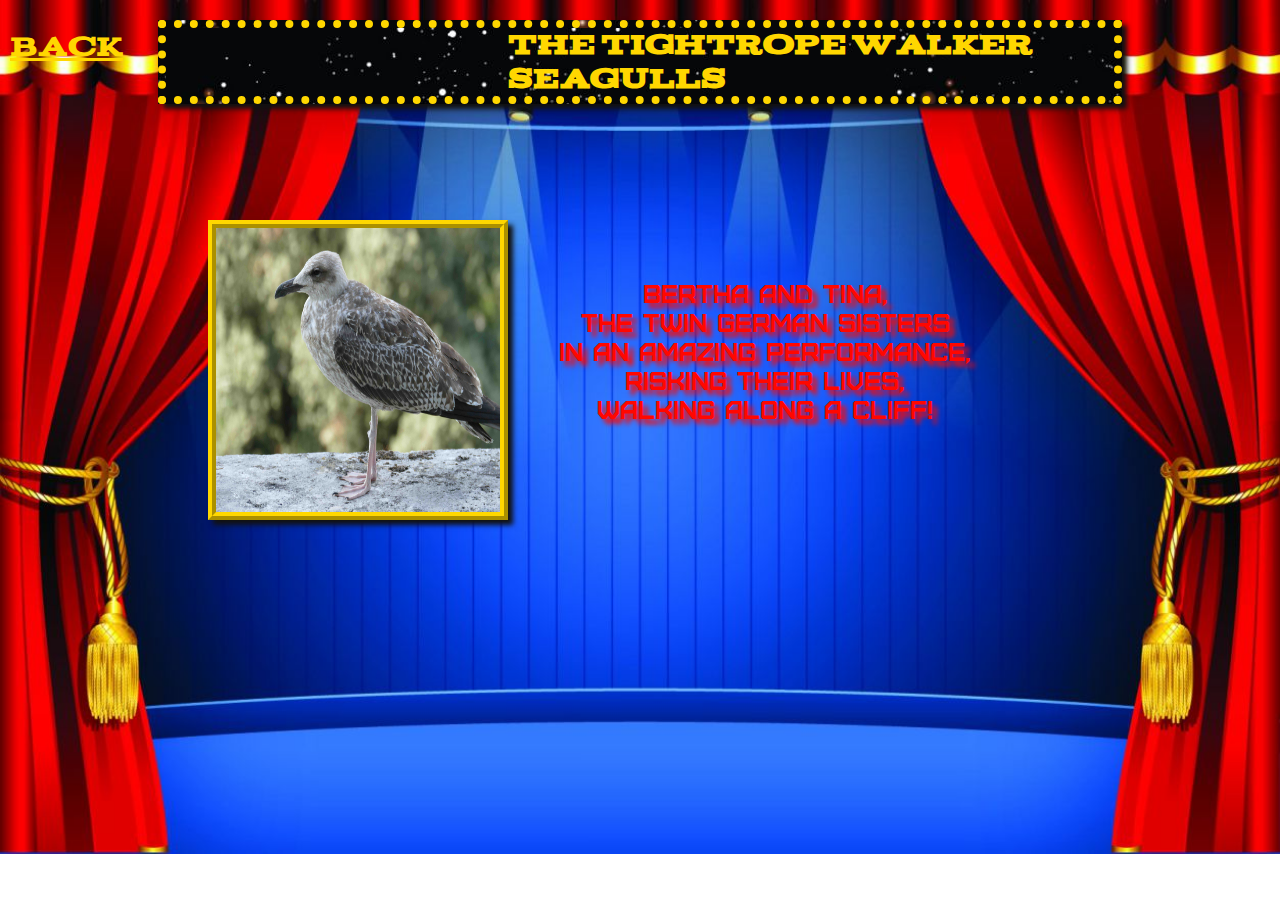
<file: page2.1.html>
<!DOCTYPE html>
<html>
	<head>
		<meta charset="utf-8" />				
		<title>program</title>
		<style>
			@font-face
			{
				font-family: 'Acknowledgement';
				src: url('polices/Acknowledgement.otf');
			}
			@font-face
			{
				font-family: 'Furore';
				src: url('polices/Furore.otf');
			}
			body
			{
				background: url("images/programme.jpg");
				background-size: cover;
				background-repeat: no-repeat;
			}
			*
			{
 			 	-webkit-box-sizing: border-box;
   				-moz-box-sizing: border-box;
   			  	-ms-box-sizing: border-box;
      		 	box-sizing: border-box;
			} 
			.pic 
			{
			  	border: 8px ridge gold;  
			  	float: left;
			  	height: 300px;
 			 	width: 300px;
 			 	margin-left: 200px;
 			 	margin-top: 200px;
 			 	overflow: hidden;
 			 	-webkit-box-shadow: 5px 5px 5px #111;
    			box-shadow: 5px 5px 5px #111;  
			}
			.grow img {
			  	height: 300px;
			  	width: 300px;
			  	-webkit-transition: all 0.5s ease;
 			    -moz-transition: all 0.5s ease;
 			   	-o-transition: all 0.5s ease;
   			   	-ms-transition: all 0.5s ease;
  			  	transition: all 0.5s ease;
			}
			.grow img:hover {
 			 	width: 500px;
			  	height: 800px;
			}
			h1
			{
				position: relative;
				font-family: 'Acknowledgement';
				font-size: 30px;
				margin-right: 150px;
				margin-left: 150px;
				color: gold;
				border: 8px dotted gold; 
				background: url("images/fond_etoiles.jpg");
				-webkit-box-shadow: 5px 5px 5px #111;
    			box-shadow: 5px 5px 5px #111;
			}
			p
			{
				color: #FF0700;
				font-size: 25px;
				padding-top: 150px;
				padding-right: 250px;
				font-family: 'Furore';
				text-align: center;
				text-shadow: 5px 5px 5px #FF0700;
			}
			a
			{
				position: absolute;
				margin-right: 10px;
				padding-top: 10px;
				left: 10px;
				font-family: 'Acknowledgement';
				color: gold;
				font-size: 30px;
			}
		</style>
	</head>
	<body>
		<a href="page2.html">BACK</a>
		<div class="grow pic">
 		 <img src="images/mouette1.jpg" alt="mouette">
		</div>
		<h1>The Tightrope Walker Seagulls</h1>
		<p>
			Bertha and Tina,<br/>the twin german sisters<br/>in an amazing performance,<br/>risking their lives,<br/>walking along a cliff!
		</p>
	</body>

		
	
</html>
</file>
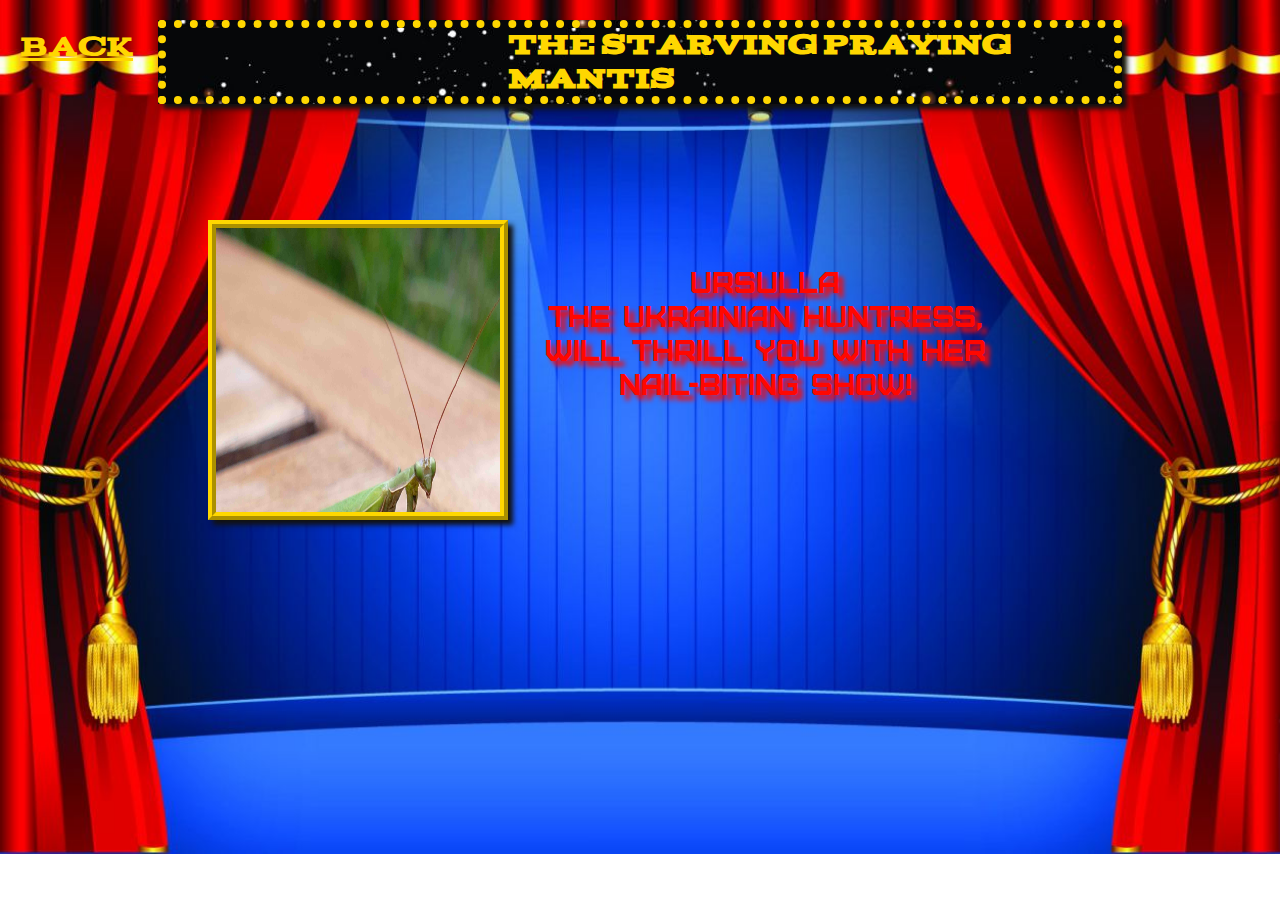
<file: page2.2.html>
<!DOCTYPE html>
<html>
	<head>
		<meta charset="utf-8" />				
		<title>program</title>
		<style>
			@font-face
			{
				font-family: 'Acknowledgement';
				src: url('polices/Acknowledgement.otf');
			}
			@font-face
			{
				font-family: 'Furore';
				src: url('polices/Furore.otf');
			}
			body
			{
				background: url("images/programme.jpg");
				background-size: cover;
				background-repeat: no-repeat;
			}
			*
			{
			  	-webkit-box-sizing: border-box;
  				-moz-box-sizing: border-box;
  				-ms-box-sizing: border-box;
   				box-sizing: border-box;
			}
 			.pic 
			{
			  	border: 8px ridge gold;  
			  	float: left;
			  	height: 300px;
 			 	width: 300px;
 			 	margin-left: 200px;
 			 	margin-top: 200px;
 			 	overflow: hidden;
 			 	-webkit-box-shadow: 5px 5px 5px #111;
    			box-shadow: 5px 5px 5px #111;  
			}
			.shrink img
			{
			  	height: 600px;
			  	width: 400px;
			  	-webkit-transition: all 0.3s ease;
 			    -moz-transition: all 0.3s ease;
 			   	-o-transition: all 0.3s ease;
   			   	-ms-transition: all 0.3s ease;
  			  	transition: all 0.3s ease;
			}
			.shrink img:hover 
			{
 			 	width: 350px;
			  	height: 300px;
			}
			h1
			{
				font-family: 'Acknowledgement';
				font-size: 30px;
				margin-right: 150px;
				margin-left: 150px;
				color: gold;
				border: 8px dotted gold; 
				background: url("images/fond_etoiles.jpg");
				-webkit-box-shadow: 5px 5px 5px #111;
    			box-shadow: 5px 5px 5px #111;
			}
			p
			{
				color: #FF0700;
				font-size: 30px;
				margin-left: 100px;
				padding-top: 130px;
				padding-right: 250px;
				font-family: 'Furore';
				text-align: center;
				text-shadow: 5px 5px 5px #FF0700;
			}
			a
			{
				position: absolute;
				margin-left: 10px;
				padding-top: 10px;
				left: 10px;
				font-family: 'Acknowledgement';
				color: gold;
				font-size: 30px;
			}
		</style>
	</head>
	<body>
		<a href="page2.html">BACK</a>
		<div class="shrink pic">
		  <img src="images/mante1.jpg" alt="mante">
		</div>
		<h1>The starving Praying Mantis</h1>
		<p>Ursulla<br/>the ukrainian huntress,<br/>will thrill you with her nail-biting show!</p>
	</body>
</html>
</file>
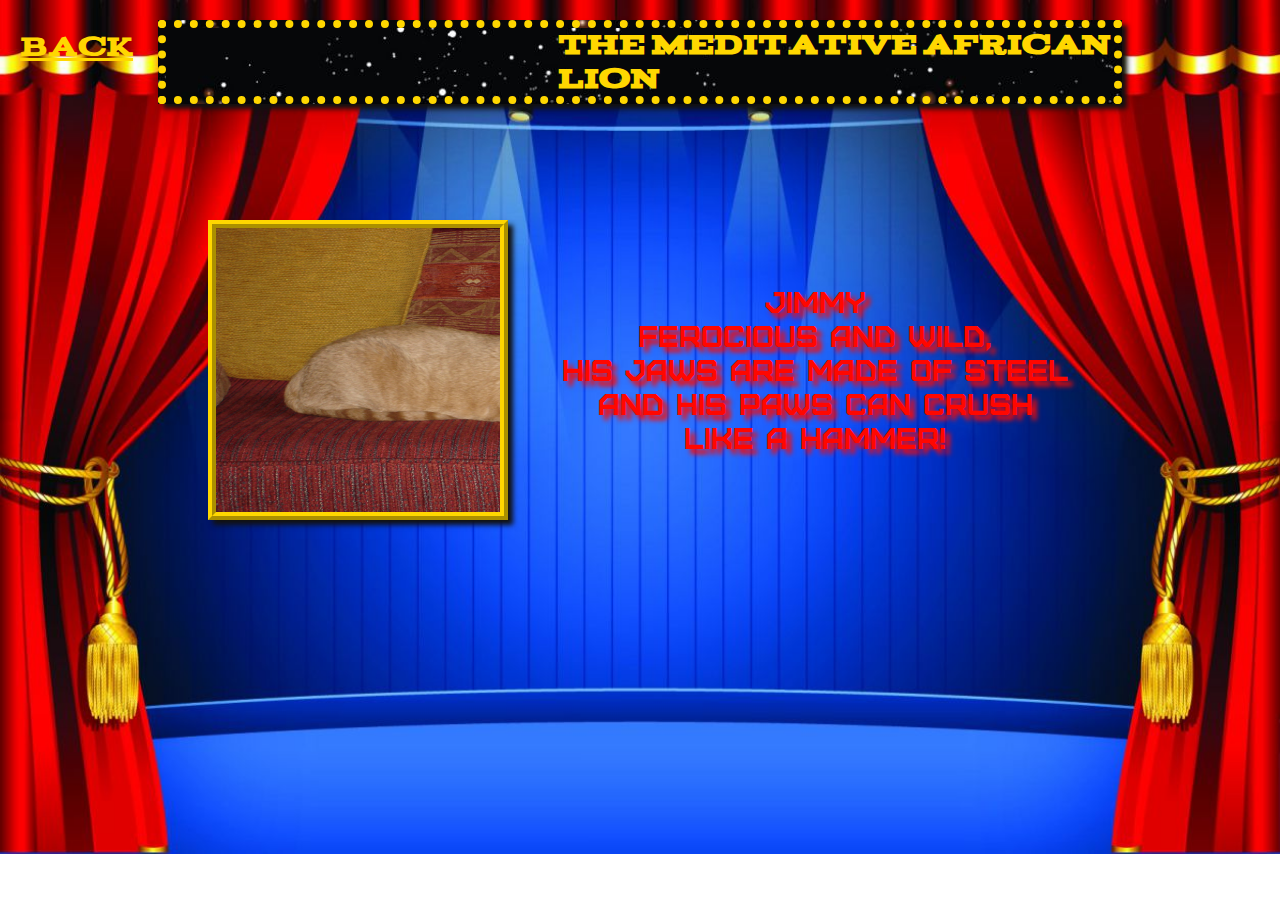
<file: page2.3.html>
<!DOCTYPE html>
<html>
	<head>
		<meta charset="utf-8" />				
		<title>program</title>
		<style>
			@font-face
			{
				font-family: 'Acknowledgement';
				src: url('polices/Acknowledgement.otf');
			}
			@font-face
			{
				font-family: 'Furore';
				src: url('polices/Furore.otf');
			}
			body
			{
				background: url("images/programme.jpg");
				background-size: cover;
				background-repeat: no-repeat;
			}
			*
			{
  				-webkit-box-sizing: border-box;
     			-moz-box-sizing: border-box;
      			-ms-box-sizing: border-box;
          		box-sizing: border-box;
			}
			.pic 
			{
  				border: 8px ridge gold;  
  				float: left;
  				height: 300px;
  				width: 300px;
  				margin-left: 200px;
  				margin-right: 50px;
  				margin-top: 200px;
  				overflow: hidden;
  				-webkit-box-shadow: 5px 5px 5px #111;
          		box-shadow: 5px 5px 5px #111;  
			}
			.sidepan img 
			{
				height: 300px;
				width: 600px;
  				margin-left: 0px;
  				-webkit-transition: margin 0.8s ease;
     			-moz-transition: margin 0.8s ease;
       			-o-transition: margin 0.8s ease;
      			-ms-transition: margin 0.8s ease;
          		transition: margin 0.8s ease;
			}
			.sidepan img:hover 
			{
  				margin-left: -270px;
  				height:300px;
  				width: 600px;
			}
			h1
			{
				font-family: 'Acknowledgement';
				font-size: 30px;
				margin-right: 150px;
				margin-left: 150px;
				color: gold;
				border: 8px dotted gold; 
				background: url("images/fond_etoiles.jpg");
				-webkit-box-shadow: 5px 5px 5px #111;
    			box-shadow: 5px 5px 5px #111;
			}
			p
			{
				color: #FF0700;
				font-size: 30px;
				margin-left: 100px;
				padding-top: 150px;
				padding-right: 200px;
				font-family: 'Furore';
				text-align: center;
				text-shadow: 5px 5px 5px #FF0700;
			}
			a
			{
				position: absolute;
				margin-left: 10px;
				padding-top: 10px;
				left: 10px;
				font-family: 'Acknowledgement';
				color: gold;
				font-size: 30px;
			}
		</style>
	</head>
	<body>
		<a href="page2.html">BACK</a>
		<div class="sidepan pic">
  			<img src="images/lion1.jpg" alt="lion">
		</div>
		<h1>The meditative African Lion</h1>
		<p>Jimmy<br/>Ferocious and Wild,<br/> his jaws are made of steel<br/> and his paws can crush like a hammer!</p>
	</body>
</html>
</file>
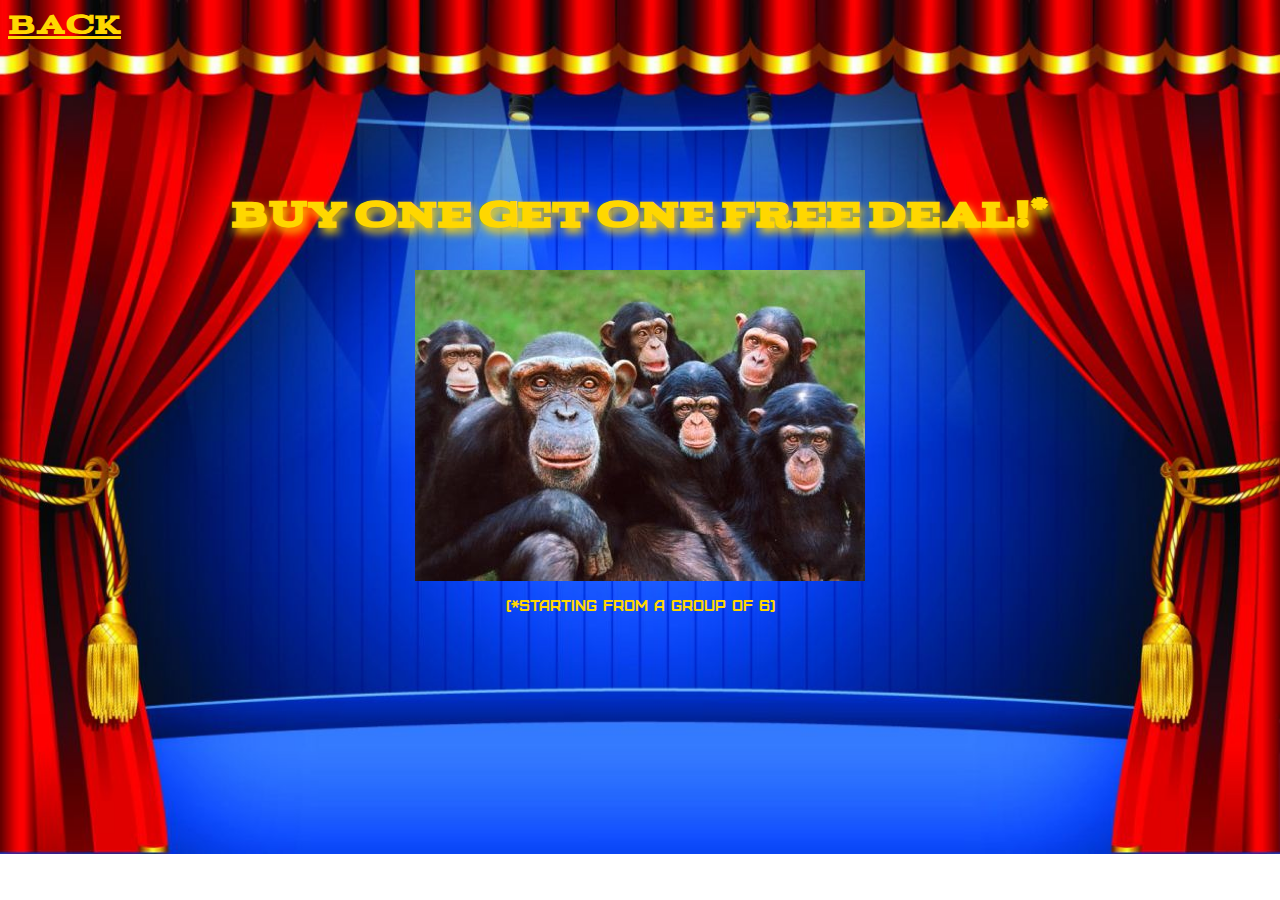
<file: page4.html>
<!DOCTYPE html>
<html>
	<head>
		<meta charset="utf-8" />				
		<title>program</title>
		<style>
			@font-face
			{
				font-family: 'Acknowledgement';
				src: url('polices/Acknowledgement.otf');
			}
			@font-face
			{
				font-family: 'Furore';
				src: url('polices/Furore.otf');
			}
			body
			{
				background: url("images/programme.jpg");
				background-size: cover;
				background-repeat: no-repeat;
			}
			a
			{
				color: gold;
				font-size: 30px;
				font-family: 'Acknowledgement';	
			}
			h2
			{
				text-align: center;
				list-style-type: none;
				margin-top: 150px;
				color: gold;
				font-size: 40px;
				font-family: 'Acknowledgement';
				text-shadow: 3px 5px 10px gold;		
			}
			img
			{
				display: block; 
				margin: 0 auto; 
				
			}
			
			p
			{
				text-align: center;
				font-family: 'Furore';
				font-size: 15px;
				color: gold;
			}
		</style>
	</head>
	<body>
		<a href="index.html">BACK</a>
		
			
				<h2>Buy One Get One free Deal!*</h2>
				<img src="images/group1.jpg" alt="group">
				
			<p>(*starting from a group of 6)</p>
		
	</body>
</html>
</file>
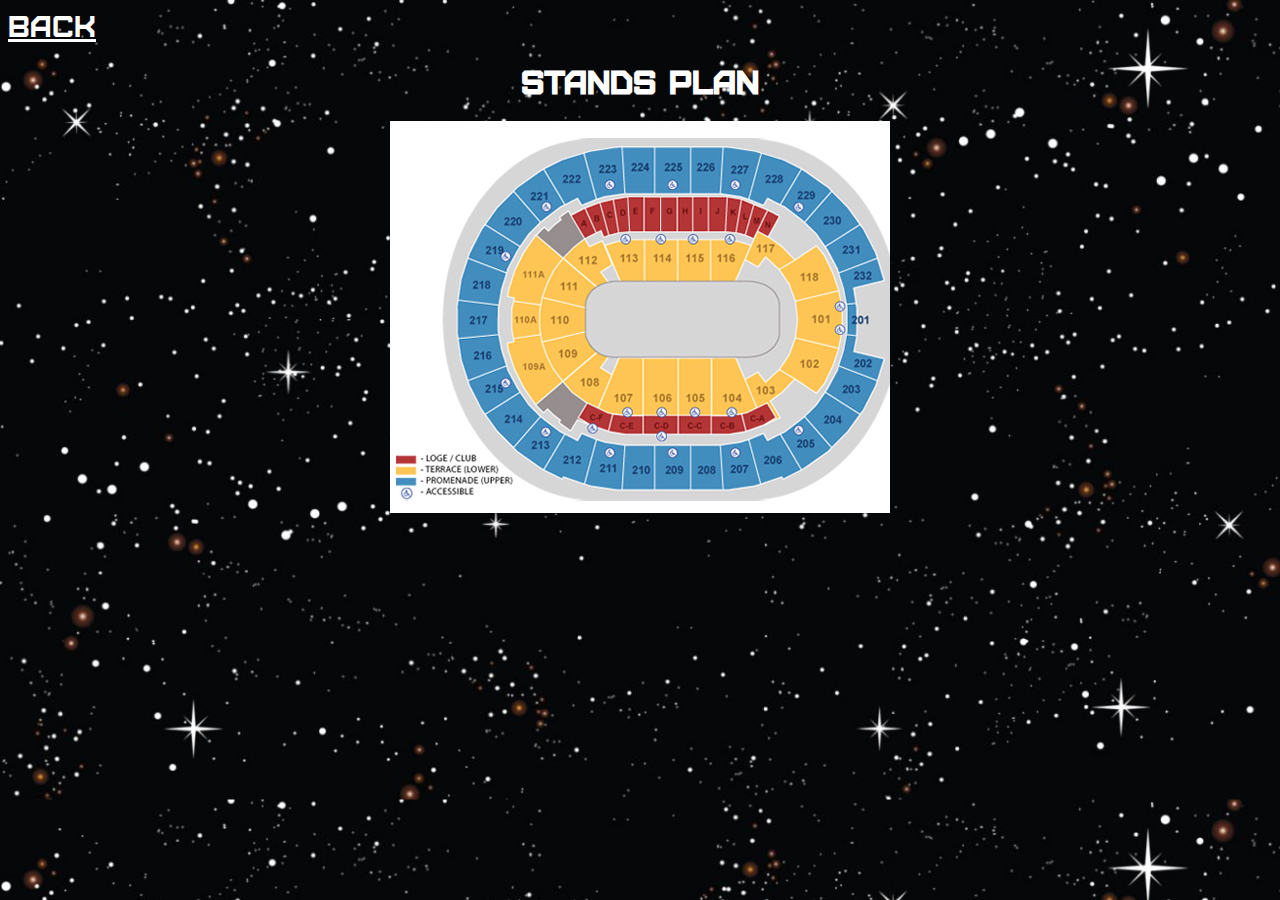
<file: page5.html>
<!DOCTYPE html>
<html>
	<head>
		<meta charset="utf-8" />	
		<title>Plan</title>
		<style>
			@font-face
			{
				font-family: 'Acknowledgement';
				src: url('polices/Acknowledgement.otf');
				font-family: 'Furore';
				src: url('polices/Furore.otf');
			}
			body
			{
				background: url("images/fond_etoiles.jpg");
				background-size: cover;	
			}
			a
			{
				font-size: 30px;
				color: white;
				font-family: 'Furore';
			}
			h1
			{
				color: white;
				font-family: 'Furore';
				text-align: center;
			}
			.pic 
			{
  				 height: 500px;
 				 width: 500px;
 				 margin: auto;
 				 overflow: hidden;
 				 vertical-align: middle;
			}
			.morph 
			{ 
				-webkit-transition: all 0.5s ease;
     			-moz-transition: all 0.5s ease;
     			 -o-transition: all 0.5s ease;
     			 -ms-transition: all 0.5s ease;  
         		 transition: all 0.5s ease; 
			}
			.morph:hover
		 	{
  				-webkit-transform: rotate(360deg);
     			-moz-transform: rotate(360deg);
       			-o-transform: rotate(360deg);
      			-ms-transform: rotate(360deg);
          		transform: rotate(360deg);
			}
		</style>
	</head>
	<body>
		<a href="index.html">BACK</a>
		<h1>Stands Plan</h1>
			<div class="morph pic">
  				<img src='images/plan2.jpg' alt="plan">
			</div>
	</body>
</html>
</file>
